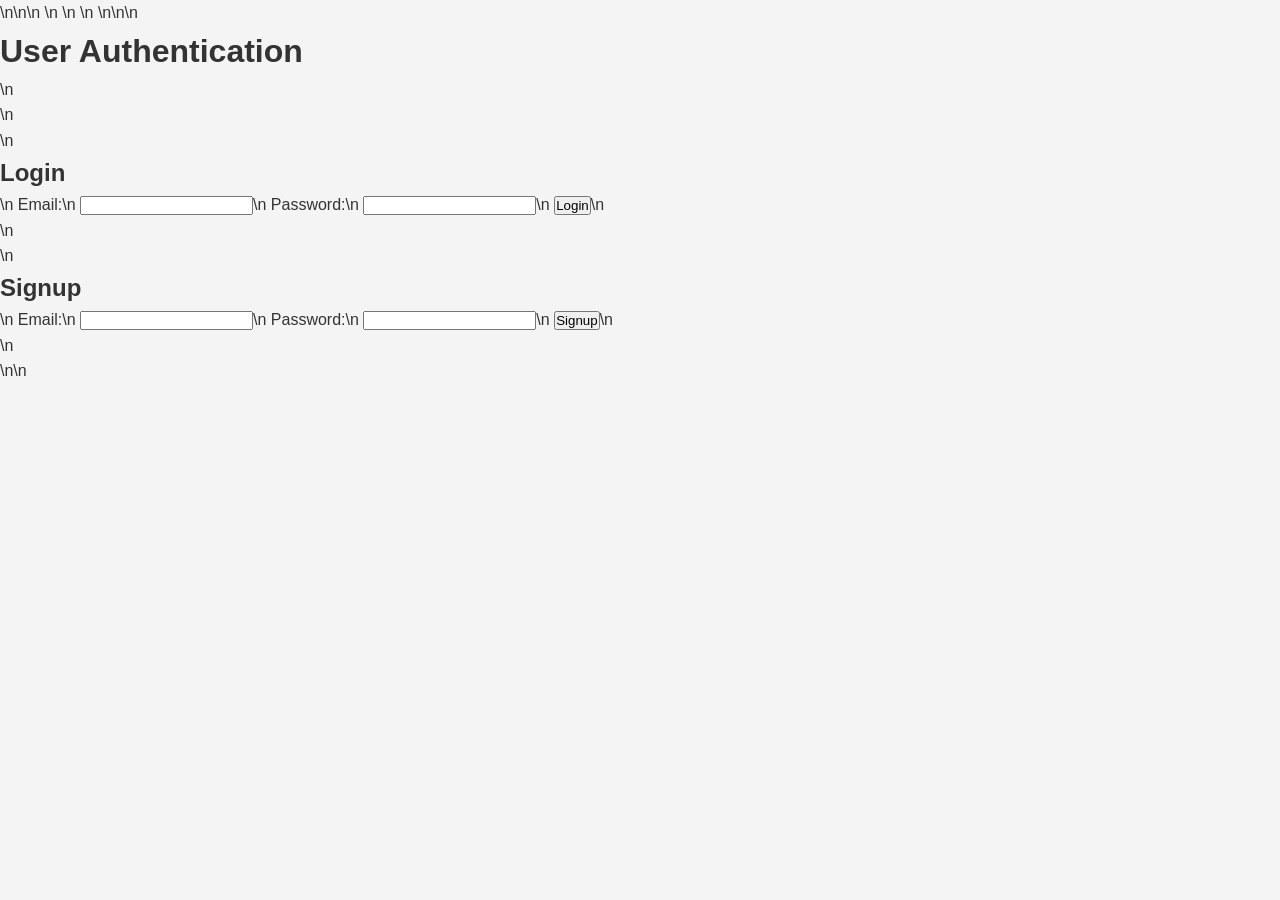
<file: login.html>
<!DOCTYPE html>\n<html lang="en">\n<head>\n    <meta charset="UTF-8">\n    <meta name="viewport" content="width=device-width, initial-scale=1.0">\n    <title>Login Page</title>\n    <link rel="stylesheet" href="styles.css">\n</head>\n<body>\n    <h1>User Authentication</h1>\n    <div class="form-container">\n        <form id="login-form">\n            <h2>Login</h2>\n            <label for="email">Email:</label>\n            <input type="email" id="email" name="email" required>\n            <label for="password">Password:</label>\n            <input type="password" id="password" name="password" required>\n            <button type="submit">Login</button>\n        </form>\n        <form id="signup-form">\n            <h2>Signup</h2>\n            <label for="new-email">Email:</label>\n            <input type="email" id="new-email" name="new-email" required>\n            <label for="new-password">Password:</label>\n            <input type="password" id="new-password" name="new-password" required>\n            <button type="submit">Signup</button>\n        </form>\n    </div>\n</body>\n</html>
</file>
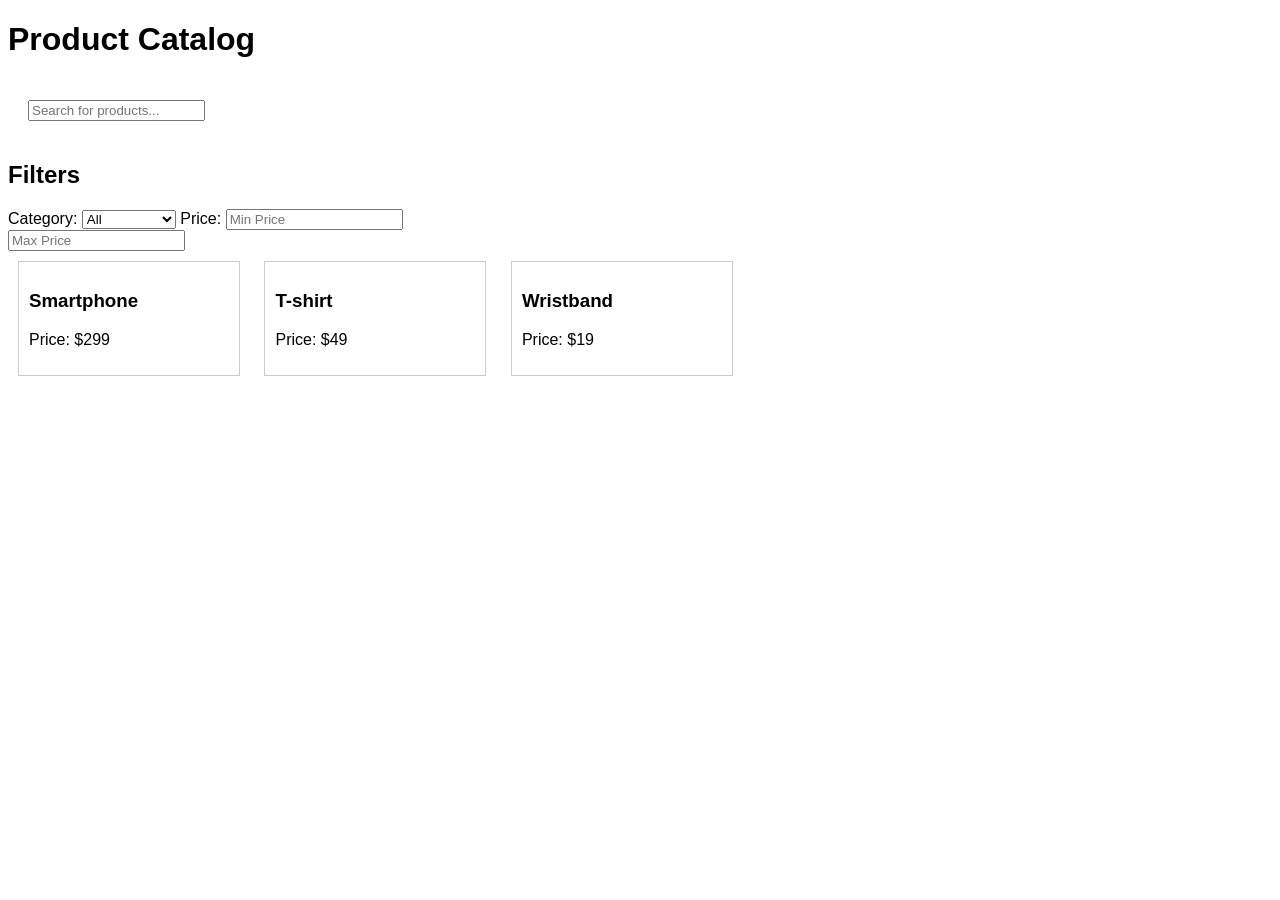
<file: products.html>
<!DOCTYPE html>
<html lang="en">
<head>
    <meta charset="UTF-8">
    <meta name="viewport" content="width=device-width, initial-scale=1.0">
    <title>Product Catalog</title>
    <style>
        body { font-family: Arial, sans-serif; }
        .product { border: 1px solid #ccc; margin: 10px; padding: 10px; display: inline-block; width: 200px; }
        #search { margin: 20px; }
    </style>
</head>
<body>
    <h1>Product Catalog</h1>
    <input type="text" id="search" placeholder="Search for products..." />
    <div id="filters">
        <h2>Filters</h2>
        <label for="category">Category:</label>
        <select id="category">
            <option value="all">All</option>
            <option value="electronics">Electronics</option>
            <option value="clothing">Clothing</option>
            <option value="accessories">Accessories</option>
        </select>
        <label for="price">Price:</label>
        <input type="number" id="min-price" placeholder="Min Price" /><br/>
        <input type="number" id="max-price" placeholder="Max Price" />
    </div>
    <div id="product-list">
        <div class="product" data-category="electronics" data-price="299">
            <h3>Smartphone</h3>
            <p>Price: $299</p>
        </div>
        <div class="product" data-category="clothing" data-price="49">
            <h3>T-shirt</h3>
            <p>Price: $49</p>
        </div>
        <div class="product" data-category="accessories" data-price="19">
            <h3>Wristband</h3>
            <p>Price: $19</p>
        </div>
        <!-- Additional products can be added here -->
    </div>
    <script>
        document.getElementById('search').addEventListener('keyup', function() {
            let searchValue = this.value.toLowerCase();
            let products = document.querySelectorAll('.product');
            products.forEach(product => {
                let title = product.querySelector('h3').innerText.toLowerCase();
                product.style.display = title.includes(searchValue) ? '' : 'none';
            });
        });
        document.getElementById('category').addEventListener('change', function() {
            let selectedCategory = this.value;
            let products = document.querySelectorAll('.product');
            products.forEach(product => {
                let productCategory = product.getAttribute('data-category');
                product.style.display = selectedCategory === 'all' || productCategory === selectedCategory ? '' : 'none';
            });
        });
        document.getElementById('min-price').addEventListener('input', filterByPrice);
        document.getElementById('max-price').addEventListener('input', filterByPrice);
        function filterByPrice() {
            let minPrice = parseFloat(document.getElementById('min-price').value) || 0;
            let maxPrice = parseFloat(document.getElementById('max-price').value) || Infinity;
            let products = document.querySelectorAll('.product');
            products.forEach(product => {
                let productPrice = parseFloat(product.getAttribute('data-price'));
                product.style.display = (productPrice >= minPrice && productPrice <= maxPrice) ? '' : 'none';
            });
        }
    </script>
</body>
</html>
</file>
<file: styles.css>
/* Comprehensive CSS Styling for an E-Commerce Website */

/* Reset some default styles */
* {
    margin: 0;
    padding: 0;
    box-sizing: border-box;
}

body {
    font-family: Arial, sans-serif;
    line-height: 1.6;
    color: #333;
    background-color: #f4f4f4;
}

header {
    background: #35424a;
    color: #ffffff;
    padding: 20px 0;
    text-align: center;
}

nav {
    display: flex;
    justify-content: center;
    background: #35424a;
    padding: 10px;
}

nav a {
    color: #ffffff;
    padding: 14px 20px;
    text-decoration: none;
}

nav a:hover {
    background: #e8491d;
}

.container {
    width: 80%;
    margin: auto;
    overflow: hidden;
}

.product {
    background: white;
    border: 1px solid #ddd;
    margin: 20px;
    padding: 15px;
    text-align: center;
    box-shadow: 0 2px 5px rgba(0,0,0,0.1);
}

.product img {
    max-width: 100%;
    height: auto;
}

.product-title {
    font-size: 1.5em;
    margin: 10px 0;
}

.product-price {
    color: #e8491d;
    font-size: 1.2em;
    margin: 10px 0;
}

.button {
    display: inline-block;
    padding: 10px 15px;
    color: white;
    background: #35424a;
    border: none;
    cursor: pointer;
}

.footer {
    text-align: center;
    padding: 20px 0;
    background: #35424a;
    color: #fff;
    position: relative;
    bottom: 0;
    width: 100%;
}
</file>
